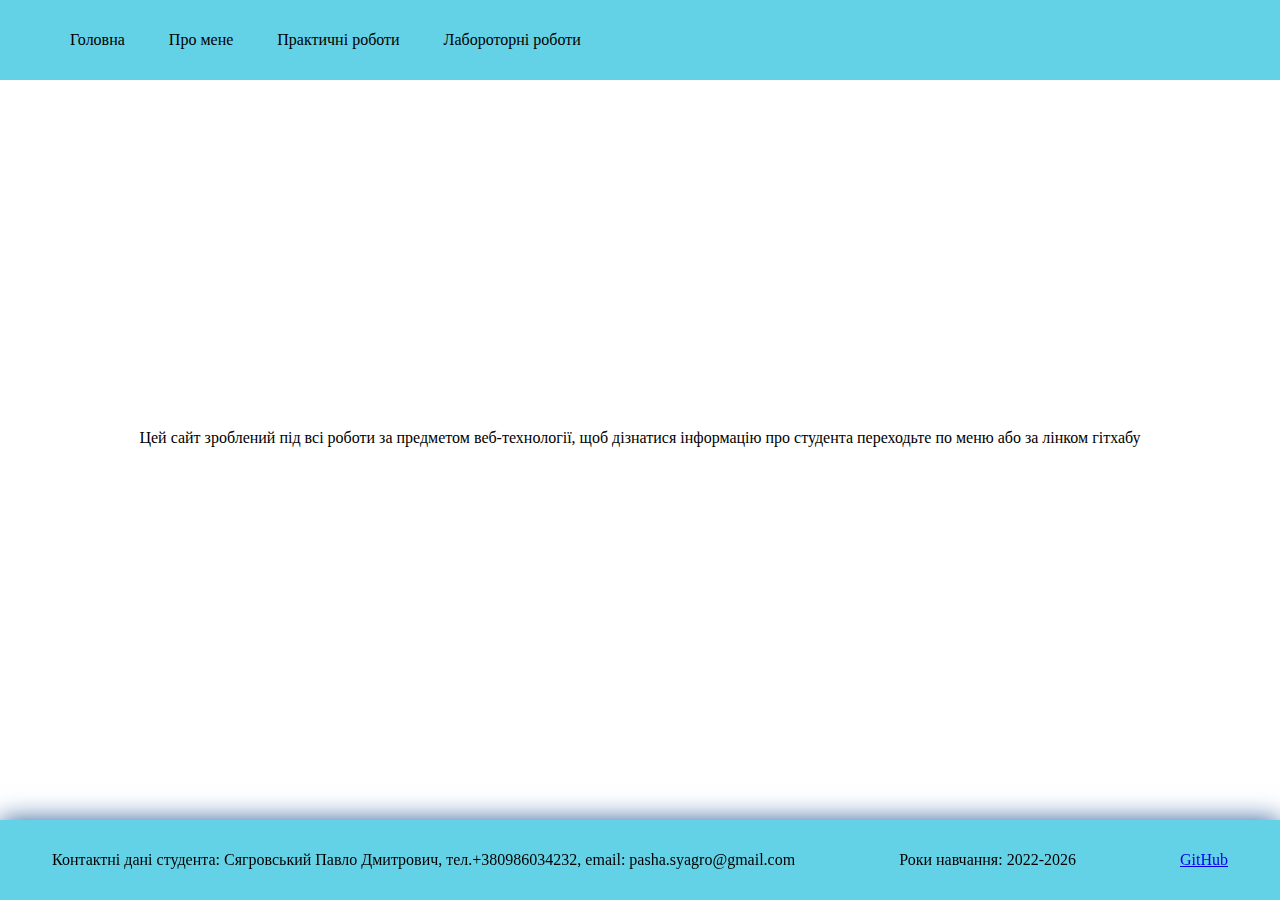
<file: index.html>
<!DOCTYPE html>
<html lang="uk">
<head>
	<meta charset="UTF-8">
	<meta name="viewport" content="width=device-width, initial-scale=1.0">
	<title>Особистий веб сайт Сягровського Павла</title>
	<link rel="stylesheet" href="css/styles.css">
</head>
<body>
	<header>
		<nav>
			<ul>
				<li> <a class="header-link" href="./index.html">Головна</a></li>
				 <li> <a class="header-link" href="./about.html">Про мене</a></li>
				<li> <a class="header-link" href="./practice.html">Практичні роботи</a></li>
				<li> <a class="header-link" href="./lab.html">Лабороторні роботи</a></li>
			</ul>
		</nav>
	</header>
	<main>
		<section>Цей сайт зроблений під всі роботи за предметом веб-технології, щоб дізнатися інформацію про студента переходьте по меню або за лінком гітхабу
		</section>
		
    



	</main>
	<footer>
		<p>Контактні дані студента: Сягровський Павло Дмитрович, тел.+380986034232, email: pasha.syagro@gmail.com</p>
		<p> Роки навчання: 2022-2026</p>
		<a target="_blank" href="https://github.com/Syagr">GitHub</a>
	</footer>
</body>
</html>
</file>
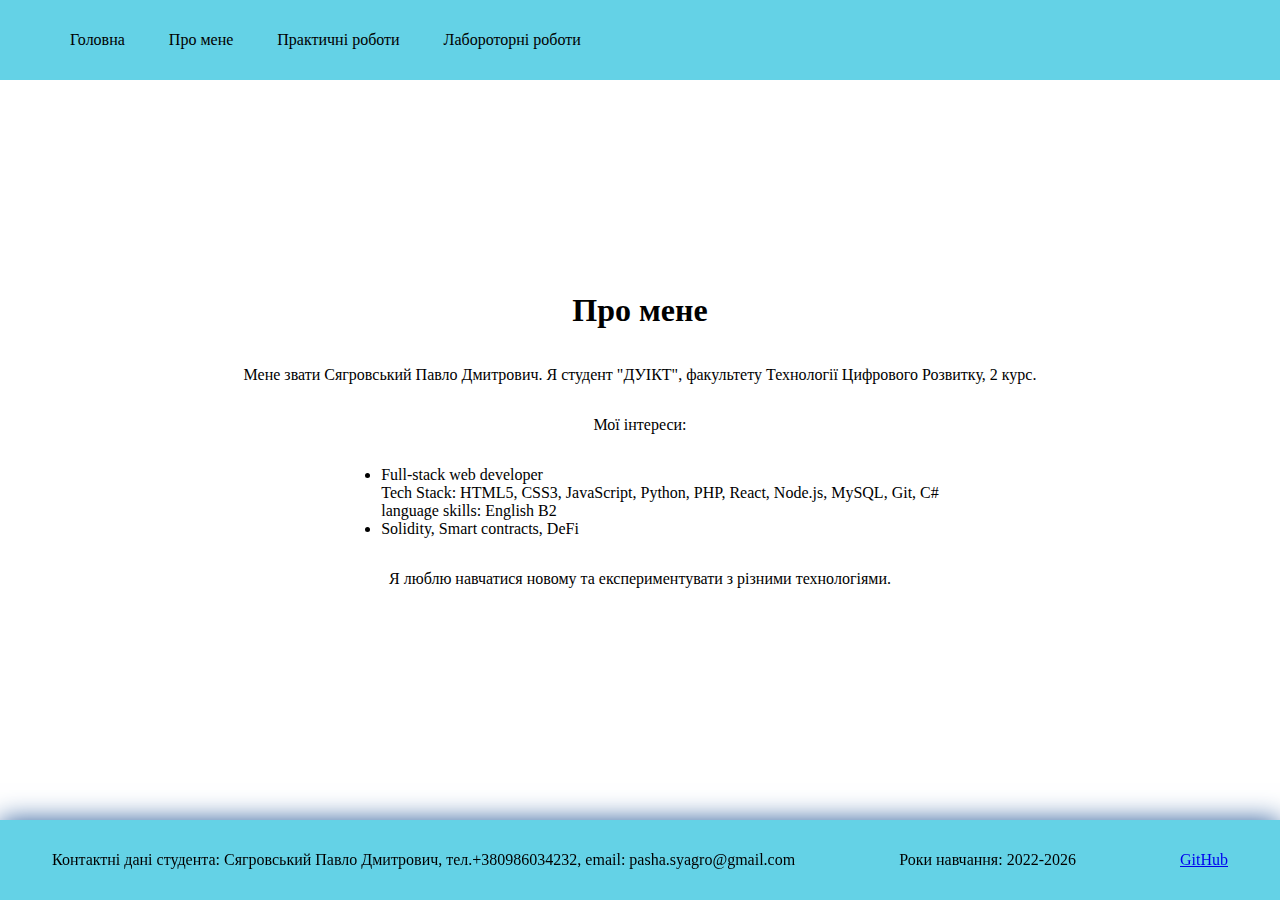
<file: about.html>
<body>
			<link rel="stylesheet" href="css/styles.css">
	<header>
		<nav>
			<ul>
				<li> <a class="header-link" href="./index.html">Головна</a></li>
				 <li> <a class="header-link" href="./about.html">Про мене</a></li>
				<li> <a class="header-link" href="./practice.html">Практичні роботи</a></li>
				<li> <a class="header-link" href="./lab.html">Лабороторні роботи</a></li>
			</ul>
		</nav>
	</header>
	<main>
		<section class="about-me">
			<h1>Про мене</h1>
			<p>Мене звати Сягровський Павло Дмитрович. Я студент "ДУІКТ", факультету Технології Цифрового Розвитку, 2 курс.</p>
			<p>Мої інтереси:</p>
			<ul>
				<li>Full-stack web developer <br/>
	Tech Stack: HTML5, CSS3, JavaScript, Python, PHP, React, Node.js, MySQL, Git, C#<br/>
	language skills: English B2 </li>
				<li>Solidity, Smart contracts, DeFi</li>
			</ul>
			<p>Я люблю навчатися новому та експериментувати з різними технологіями.</p>
		</section>
		
    



	</main>
	<footer>
		<p>Контактні дані студента: Сягровський Павло Дмитрович, тел.+380986034232, email: pasha.syagro@gmail.com</p>
		<p> Роки навчання: 2022-2026</p>
		<a target="_blank" href="https://github.com/Syagr">GitHub</a>
	</footer>
</body>
</file>
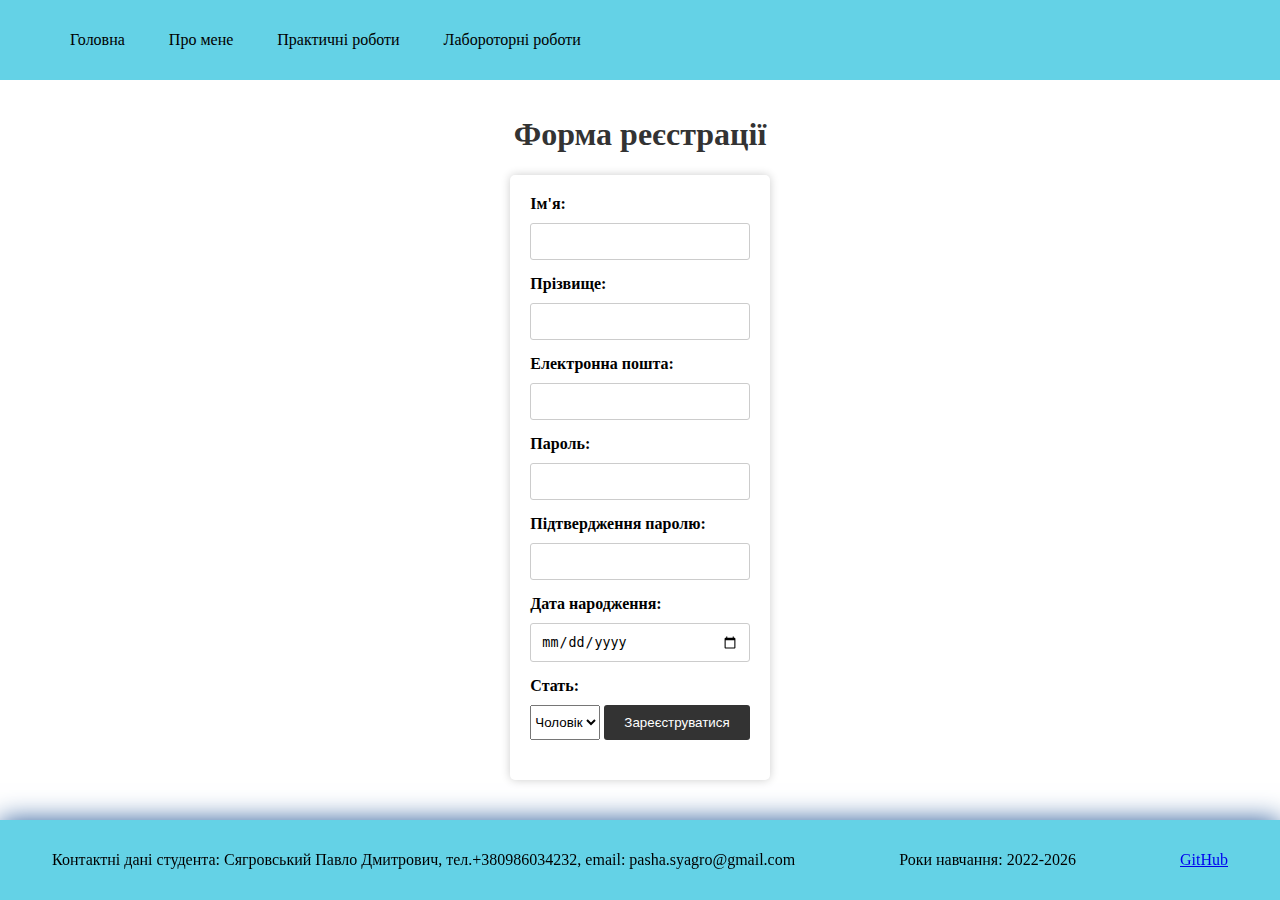
<file: lab-modal.html>
<body>
			<link rel="stylesheet" href="css/styles.css">
	<header>
		<nav>
			<ul>
				<li> <a class="header-link" href="./index.html">Головна</a></li>
				 <li> <a class="header-link" href="./about.html">Про мене</a></li>
				<li> <a class="header-link" href="./practice.html">Практичні роботи</a></li>
				<li> <a class="header-link" href="./lab.html">Лабороторні роботи</a></li>
			</ul>
		</nav>
	</header>
	<main>
<section class="lab-modal-window">
<h1 class="form-registration">Форма реєстрації</h1>
    <form class="form-title" action="https://webhook.site/54b47fa4-f57f-4d5a-bbcf-762c36b06aaa" method="POST">
		
        <label class="form-label" for="firstName">Ім'я:</label>
        <input class="form-input" type="text" id="firstName" name="firstName" required>

        <label class="form-label" for="lastName">Прізвище:</label>
        <input class="form-input" type="text" id="lastName" name="lastName" required>

        <label class="form-label" for="email">Електронна пошта:</label>
        <input class="form-input" type="email" id="email" name="email" required>

        <label class="form-label" for="password">Пароль:</label>
        <input class="form-input" type="password" id="password" name="password" required>

        <label class="form-label" for="confirmPassword">Підтвердження паролю:</label>
        <input class="form-input" type="password" id="confirmPassword" name="confirmPassword" required>

        <label class="form-label" for="birthdate">Дата народження:</label>
        <input class="form-input" type="date" id="birthdate" name="birthdate">
		
        <label class="form-label" for="gender">Стать:</label>
        <select class="gender-value" id="gender" name="gender">
            <option value="male">Чоловік</option>
            <option value="female">Жінка</option>
        </select> 

        <input class="form-submit" type="submit" value="Зареєструватися">
    </form>
</section>

	</main>
	<footer>
		<p>Контактні дані студента: Сягровський Павло Дмитрович, тел.+380986034232, email: pasha.syagro@gmail.com</p>
		<p> Роки навчання: 2022-2026</p>
		<a target="_blank" href="https://github.com/Syagr">GitHub</a>
	</footer>
</body>
</file>
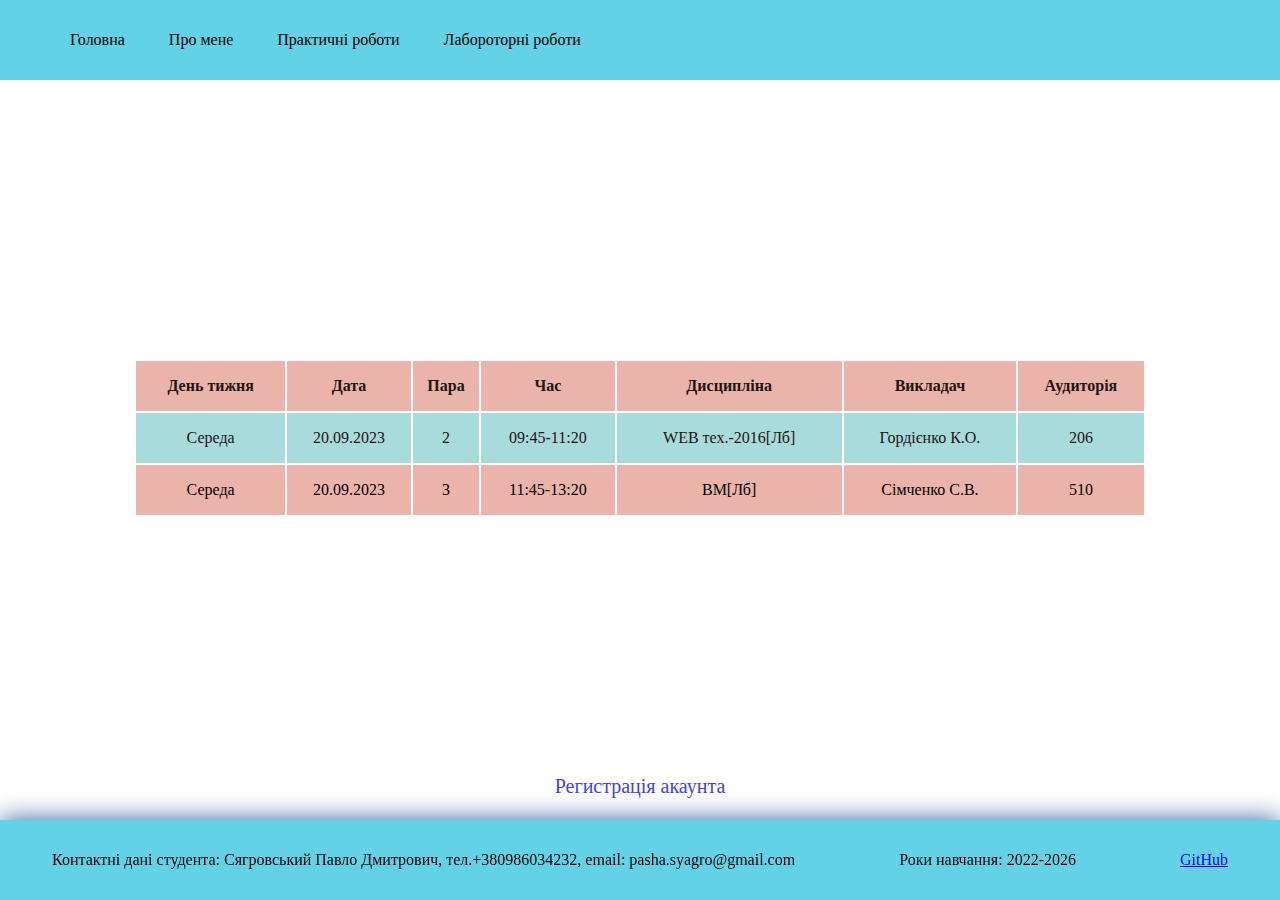
<file: lab.html>
<body>
	<header>
		<nav>
			<ul>
				<li> <a class="header-link" href="./index.html">Головна</a></li>
				 <li> <a class="header-link" href="./about.html">Про мене</a></li>
				<li> <a class="header-link" href="./practice.html">Практичні роботи</a></li>
				<li> <a class="header-link" href="./lab.html">Лабороторні роботи</a></li>
			</ul>
		</nav><link rel="stylesheet" href="css/styles.css">
	</header>
	<main>
		
    
<section>
<table style="width: 80%;">
  <thead>
    <tr class="trClasses">
      <th>День тижня</th>
      <th>Дата</th>
      <th>Пара</th>
      <th>Час</th>
      <th>Дисципліна</th>
      <th>Викладач</th>
      <th>Аудиторія</th>
    </tr>
  </thead>
  <tbody>
    <tr class="trClasses">
      <td>Середа</td>
      <td>20.09.2023</td>
      <td>2</td>
      <td>09:45-11:20</td>
      <td>WEB тех.-2016[Лб]</td>
      <td>Гордієнко К.О.</td>
      <td>206</td>
    </tr>
    <tr class="trClasses">
      <td>Середа</td>
      <td>20.09.2023</td>
      <td>3</td>
      <td>11:45-13:20</td>
      <td>ВМ[Лб]</td>
      <td>Сімченко С.В.</td>
      <td>510</td>
    </tr>
  </tbody>
</table>
</section>

<a class="href-modal" href="./lab-modal.html">Регистрація акаунта</a>


	</main>
	<footer>
		<p>Контактні дані студента: Сягровський Павло Дмитрович, тел.+380986034232, email: pasha.syagro@gmail.com</p>
		<p> Роки навчання: 2022-2026</p>
		<a target="_blank" href="https://github.com/Syagr">GitHub</a>
	</footer>
</body>
</file>
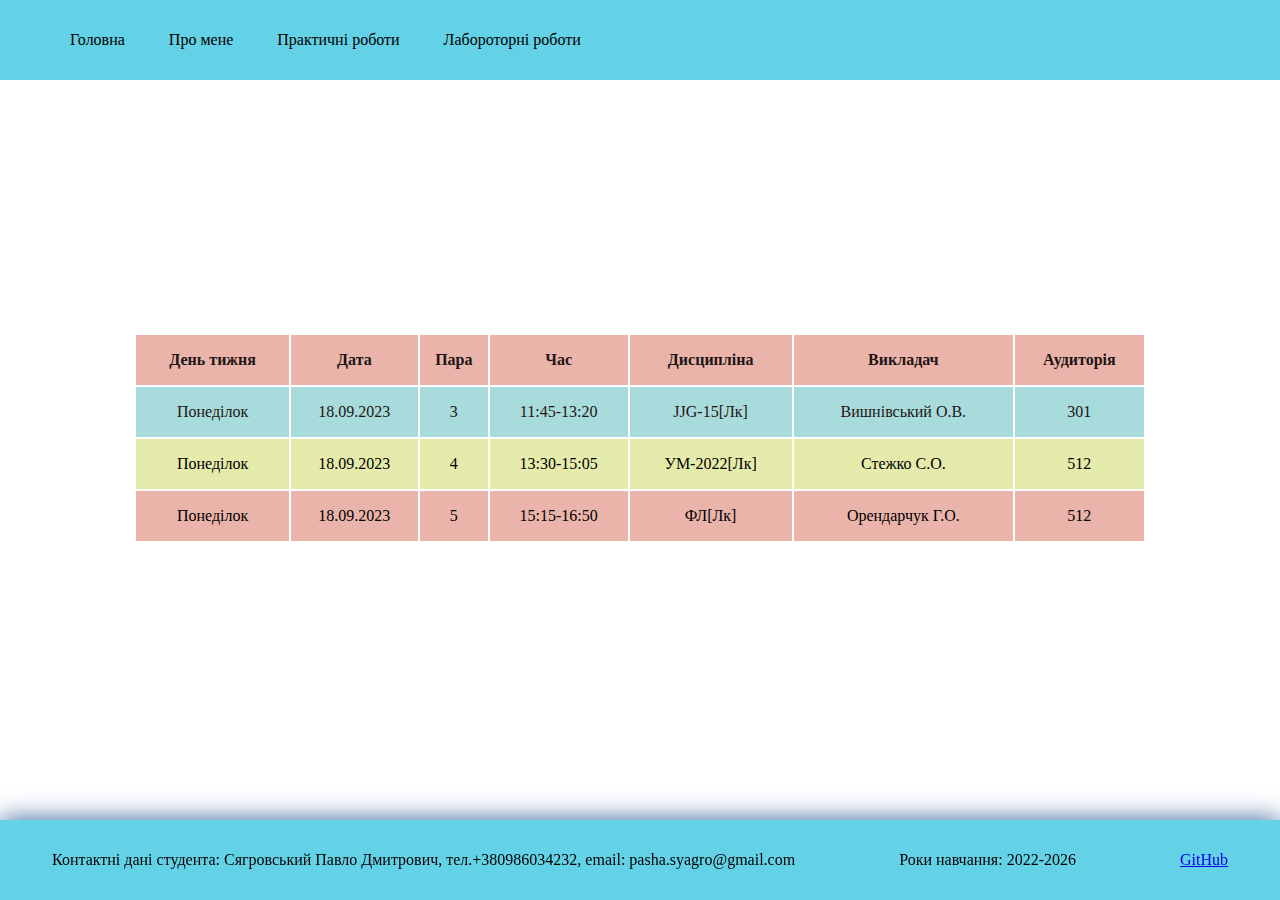
<file: practice.html>
<body>
	
	<header>
		<nav>
			<ul>
				<li> <a class="header-link" href="./index.html">Головна</a></li>
				 <li> <a class="header-link" href="./about.html">Про мене</a></li>
				<li> <a class="header-link" href="./practice.html">Практичні роботи</a></li>
				<li> <a class="header-link" href="./lab.html">Лабороторні роботи</a></li>
			</ul>
		</nav><link rel="stylesheet" href="css/styles.css">
	</header>
	<main>
		<section>
<table style="width: 80%;">
  <thead>
    <tr class="trClassesPractice">
      <th>День тижня</th>
      <th>Дата</th>
      <th>Пара</th>
      <th>Час</th>
      <th>Дисципліна</th>
      <th>Викладач</th>
      <th>Аудиторія</th>
    </tr>
  </thead>
  <tbody>
    <tr class="trClassesPractice">
      <td>Понеділок</td>
      <td>18.09.2023</td>
      <td>3</td>
      <td>11:45-13:20</td>
      <td>JJG-15[Лк]</td>
      <td>Вишнівський О.В.</td>
      <td>301</td>
    </tr>
    <tr class="trClassesPractice">
      <td>Понеділок</td>
      <td>18.09.2023</td>
      <td>4</td>
      <td>13:30-15:05</td>
      <td>УМ-2022[Лк]</td>
      <td>Стежко С.О.</td>
      <td>512</td>
    </tr>
    <tr class="trClassesPractice">
      <td>Понеділок</td>
      <td>18.09.2023</td>
      <td>5</td>
      <td>15:15-16:50</td>
      <td>ФЛ[Лк]</td>
      <td>Орендарчук Г.О.</td>
      <td>512</td>
    </tr>
  </tbody>
</table>
</section>
		

	</main>
	<footer>
		<p>Контактні дані студента: Сягровський Павло Дмитрович, тел.+380986034232, email: pasha.syagro@gmail.com</p>
		<p> Роки навчання: 2022-2026</p>
		<a target="_blank" href="https://github.com/Syagr">GitHub</a>
	</footer>
</body>
</file>
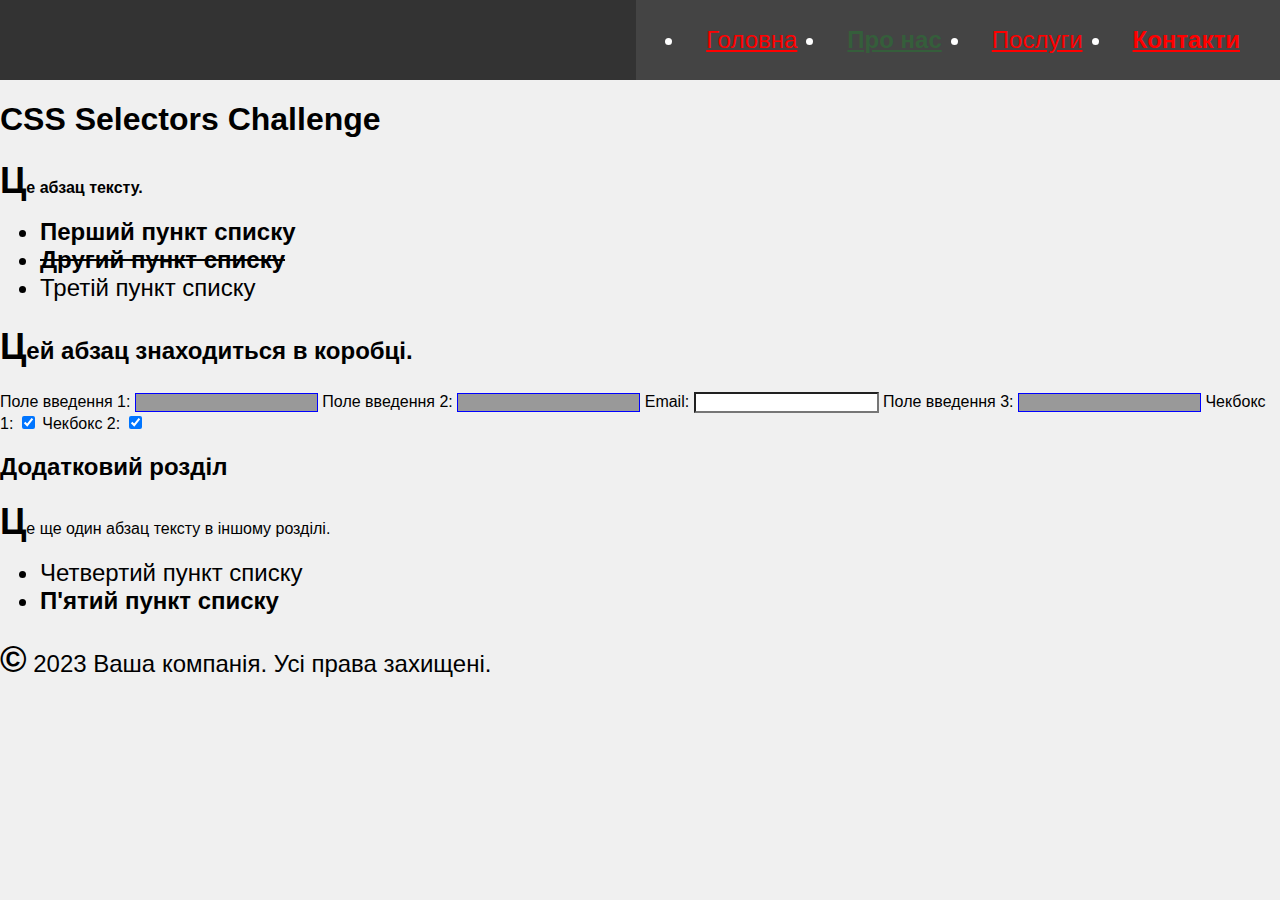
<file: lab2/second-lab.html>
<!DOCTYPE html>
<html lang="en">
<head>
    <meta charset="UTF-8">
    <meta name="viewport" content="width=device-width, initial-scale=1.0">
    <link rel="stylesheet" href="./styles.css">
    <title>CSS Selectors Challenge</title>
</head>
<body id="sec-lab">
    <header>
        <nav>
            <ul>
                <li><a href="index.html">Головна</a></li>
                <li><a href="https://example.com">Про нас</a></li>
                <li><a href="#">Послуги</a></li>
                <li><a href="http://notrealsite.ua">Контакти</a></li>
            </ul>
        </nav>
    </header>
    <div class="container">
        <h1>CSS Selectors Challenge</h1>
        <p>Це абзац тексту.</p>
        <ul>
            <li><b>Перший пункт списку</b></li>
            <li class="special">Другий пункт списку</li>
            <li>Третій пункт списку</li>
        </ul>
        <div class="box">
            <p>Цей абзац знаходиться в коробці.</p>
        </div>
        <form>
            <label for="input1">Поле введення 1:</label>
            <input type="text" id="input1">
            <label for="input2">Поле введення 2:</label>
            <input type="text" id="input2">
            <label for="email1">Email:</label>
            <input type="email" id="email1">
            <label for="input3">Поле введення 3:</label>
            <input type="text" id="input3">
            <label for="check1">Чекбокс 1:</label>
            <input type="checkbox" id="check1" checked>
            <label for="check2">Чекбокс 2:</label>
            <input type="checkbox" id="check2" checked>
        </form>
    </div>
    <section>
        <h2>Додатковий розділ</h2>
        <p>Це ще один абзац тексту в іншому розділі.</p>
        <ul>
            <li>Четвертий пункт списку</li>
            <li>П'ятий пункт списку</li>
        </ul>
    </section>
    <footer>
        <p>&copy; 2023 Ваша компанія. Усі права захищені.</p>
    </footer>
</body>
</html>
</file>
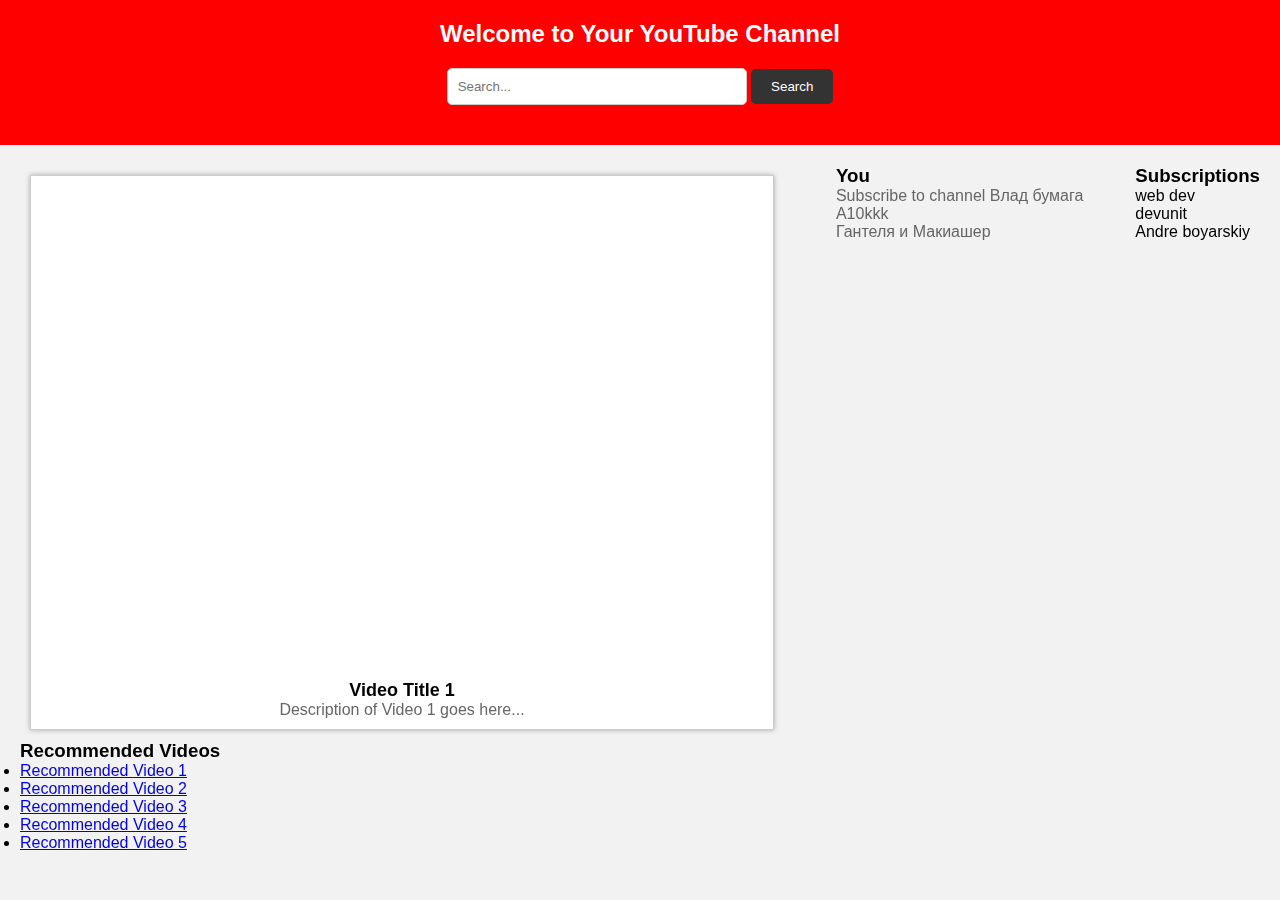
<file: lab3/youtube.html>
<!DOCTYPE html>
<html lang="en">
<head>
    <meta charset="UTF-8">
    <meta name="viewport" content="width=device-width, initial-scale=1.0">
    <link rel="stylesheet" href="./styles.css">
    <title>Your YouTube Channel</title>
</head>
<body>
    <header>
        <h1>Welcome to Your YouTube Channel</h1>
        <div class="search-bar">
            <input type="text" placeholder="Search...">
            <button>Search</button>
        </div>
    </header>
    <main>
        <section class="video">
            <iframe width="100%" height="480" src="https://www.youtube.com/embed/VIDEO_ID1" frameborder="0" allowfullscreen></iframe>
            <h2>Video Title 1</h2>
            <p>Description of Video 1 goes here...</p>
        </section>
        <section class="subscriptions">
            <h3>You</h3>
            <p>Subscribe to channel Влад бумага</p>
			<p> A10kkk</p>
			<p>Гантеля и Макиашер</p>
        </section>
        <section class="subscriptions">
            <h3>Subscriptions</h3>
            <div>web dev<br>
			devunit<br>
			Andre boyarskiy
			</div>
        </section>
        <aside class="recommended">
            <h3>Recommended Videos</h3>
            <ul>
                <li><a href="#">Recommended Video 1</a></li>
                <li><a href="#">Recommended Video 2</a></li>
                <li><a href="#">Recommended Video 3</a></li>
                <li><a href="#">Recommended Video 4</a></li>
                <li><a href="#">Recommended Video 5</a></li>
            </ul>
        </aside>
    </main>
</body>
</html>
</file>
<file: css/styles.css>
header {
    background-color: rgb(100, 210, 230);
    position: fixed;
    top: 0;
    left: 0;
    right: 0;
    height: 80px;
    display: flex;
    align-items: center;
    padding-left: 10px;
}

header * {
    display: inline;
}

header li {
    margin: 20px;
}

header li a {
    color: rgb(38, 66, 158);
    text-decoration: none;
}

footer{
    background-color:rgb(100, 210, 230);
    position: fixed;
    bottom: 0;
    left: 0;
    right: 0;
    height: 80px;
    display: flex;
    align-items: center;
    box-shadow: 0 0 25px 0 rgb(47, 94, 156);
    justify-content: space-around;
}

section {
    position: relative;
    margin-top: 100px;
    display: flex;
    justify-content: center;
    align-items:center;
    height: 75dvh;
}
.informationPage {
    flex-direction: column;
}

tr:first-child, #time{
    background-color: rgb(168, 219, 219);
    color: rgb(31, 21, 21);
    text-align: center;
}
.trClasses {
    height: 50px;
    border: 1px solid rgb(175, 173, 173);
    text-align: center;
    background-color: rgb(170, 235, 170);
}
.trClassesPractice {
    height: 50px;
    border: 1px solid rgb(175, 173, 173);
    text-align: center;
    background-color: rgb(229, 235, 170);
}
tr:last-child {
    background-color: rgb(235, 180, 170);
    text-align: center;
}

.about-me{
	display: flex;
	flex-direction: column;
}

.header-link{
    color: black;
    text-decoration: none;
}

.form-registration {
    color: #333;
}

.form-title {
    background-color: #fff;
    max-width: 400px;
    margin: 0 auto;
    padding: 20px;
    border-radius: 5px;
    box-shadow: 0 0 10px rgba(0, 0, 0, 0.2);
}

.form-label {
    display: block;
    margin-bottom: 10px;
    font-weight: bold;
}

.form-input {
    width: 100%;
    padding: 10px;
    margin-bottom: 15px;
    border: 1px solid #ccc;
    border-radius: 3px;
}

.gender-value{
    height: 35px;
    margin-bottom: 20px;
}

.form-submit{
    background-color: #333;
    color: #fff;
    padding: 10px 20px;
    border: none;
    border-radius: 3px;
    cursor: pointer;
}

.form-submit:hover {
    background-color: #555;
}

.required::before {
    content: "* ";
    color: red;
}

.gender-section{
    display: flex;
    flex-direction: column;
}

.form-main{
    display: flex;
    flex-direction: column; 
    
}

.href-modal{
color: rgb(64, 67, 235);
    text-decoration: none;
    display: flex;
    justify-content: center;
    font-size: 20px;

}

.href-modal:hover {
    background-color: orange;
}

.lab-modal-window{
    display: flex;
    flex-direction: column;
}
</file>
<file: lab2/styles.css>
body {
    font-family: Arial, sans-serif;
    background-color: #f0f0f0;
    margin: 0;
    height: 100%;
    overflow: hidden;
}

html {
    height: 100%;
}

header {
    display: flex;
    background-color: #333;
    color: #fff;
    text-align: center;
    justify-content: flex-end;
}

header a {
    color: #fff;
    padding: 20px;
    margin: 0;
}


.container input {
    background-color: #ffff;
}

.container input[type="text"] {
    border: 1px solid #0000FF;
}

.container input:checked {
    background-color: #b0deff;
}

#labs li {
    padding: 4px;
}

#labs h2 {
    border-bottom: solid 2px #000;
}

#sec-lab input[type="text"]:not(disabled) {
    background-color: #999;
}

#sec-lab header ul {
    display: flex;
    flex-direction: row;
}

#sec-lab header li {
    margin-right: 10px;
}

#sec-lab ul li {
    font-size: 24px;
}

#sec-lab ul li:nth-child(even) {
    font-weight: bold;
}

#sec-lab p:first-child {
    font-size: 24px;
}

#sec-lab p:first-letter {
    font-size: 36px;
    font-weight: bold;
}

#sec-lab a::after {
    content: url"https://example.com/image.png";
}

.special {
    text-decoration: line-through;
}

#sec-lab div p {
    font-size: 16px;
}

#sec-lab li a {
    text-decoration: underline;
}

#sec-lab a {
    color: #FF0000;
}

#sec-lab a[href^="https://"] {
    color: #355E3B;
}

#sec-lab div p {
    font-weight: bolder;
}

#pract li{
    padding: 4px;
}

#pract h2 {
    border-bottom: solid 2px #000;
    border-bottom-width: 10% ;
}

.practt {
    background-color: #fff;
    padding: 20px;
    border-radius: 5px;
    box-shadow: 0 0 5px rgba(0, 0, 0, 0.2);
}

nav {
    background-color: #444;
    color: #fff;
    padding: 10px;
}

main {
    display: flex;
    justify-content: center;
    align-items: center;
    max-width: 100%;
    margin: 0 auto;
    padding: 20px;
}
</file>
<file: lab3/styles.css>
* {
    margin: 0;
    padding: 0;
    box-sizing: border-box;
}

body {
    font-family: Arial, sans-serif;
    background-color: #f2f2f2;
}

header {
    background-color: #ff0000;
    color: #fff;
    text-align: center;
    padding: 20px 0;
}

h1 {
    font-size: 24px;
}

.search-bar {
    margin: 20px 0;
    text-align: center;
}

.search-bar input {
    padding: 10px;
    width: 300px;
    border: 1px solid #ccc;
    border-radius: 5px;
}

.search-bar button {
    padding: 10px 20px;
    background-color: #333;
    color: #fff;
    border: none;
    border-radius: 5px;
    cursor: pointer;
}

.search-bar button:hover {
    background-color: #555;
}

main {
    display: flex;
    flex-wrap: wrap;
    justify-content: space-between;
    margin: 20px;
}

.video {
    flex-basis: 60%;
    margin: 10px;
    padding: 10px;
    background-color: #fff;
    border: 1px solid #ccc;
    box-shadow: 0 0 5px rgba(0, 0, 0, 0.3);
    text-align: center;
}

iframe {
    width: 100%;
    height: 480px;
}

h2 {
    margin-top: 10px;
    font-size: 18px;
}

p {
    color: #666
</file>
